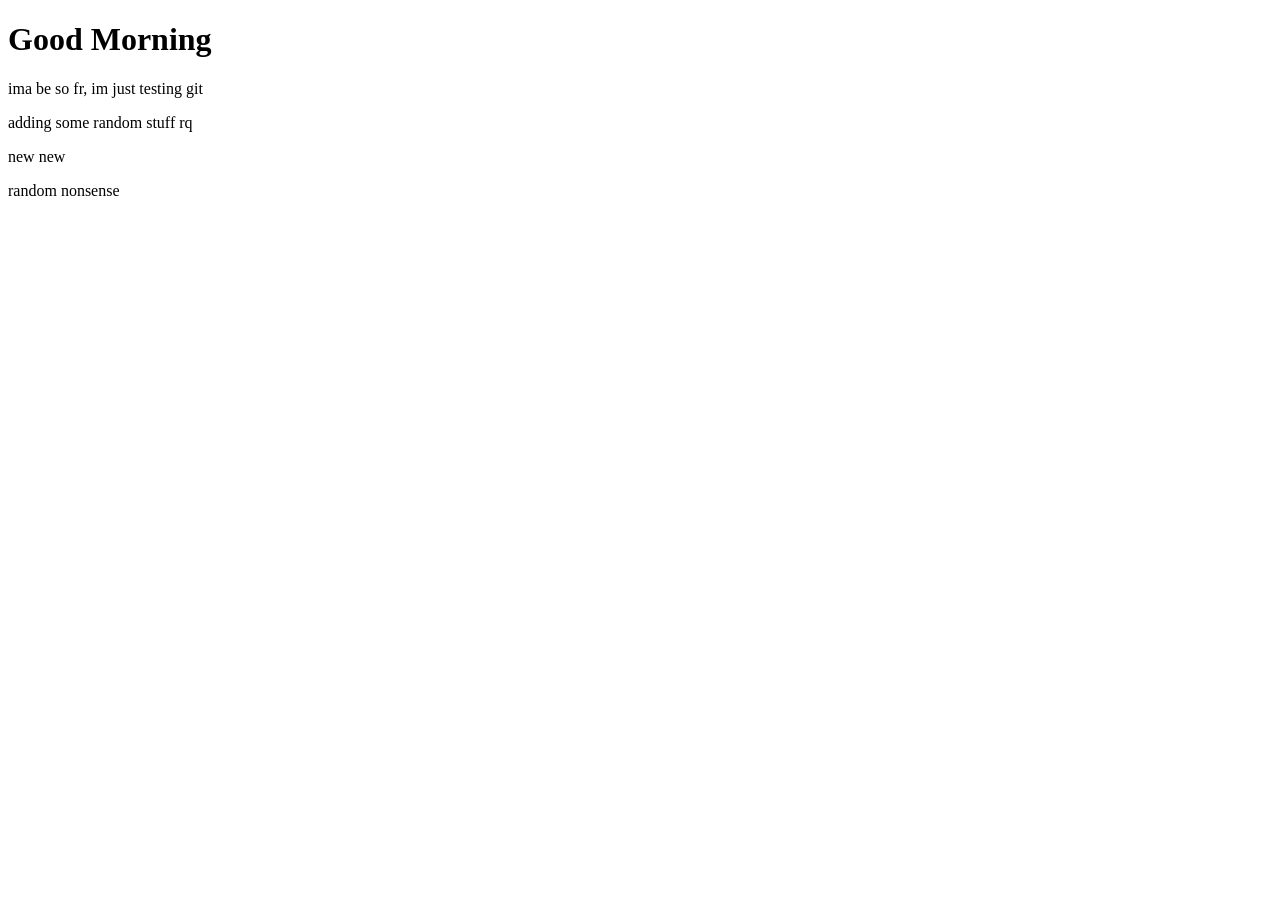
<file: index.html>
<!DOCTYPE html>
<html lang="en">
<head>
    <meta charset="UTF-8">
    <meta name="viewport" content="width=device-width, initial-scale=1.0">
    <title>Changes</title>
    <h1>Good Morning</h1>
    <p>ima be so fr, im just testing git</p>
    <p>adding some random stuff rq</p>
    <p>new new</p>
</head>
<body>
    <p>random nonsense</p>
</body>
</html>
</file>
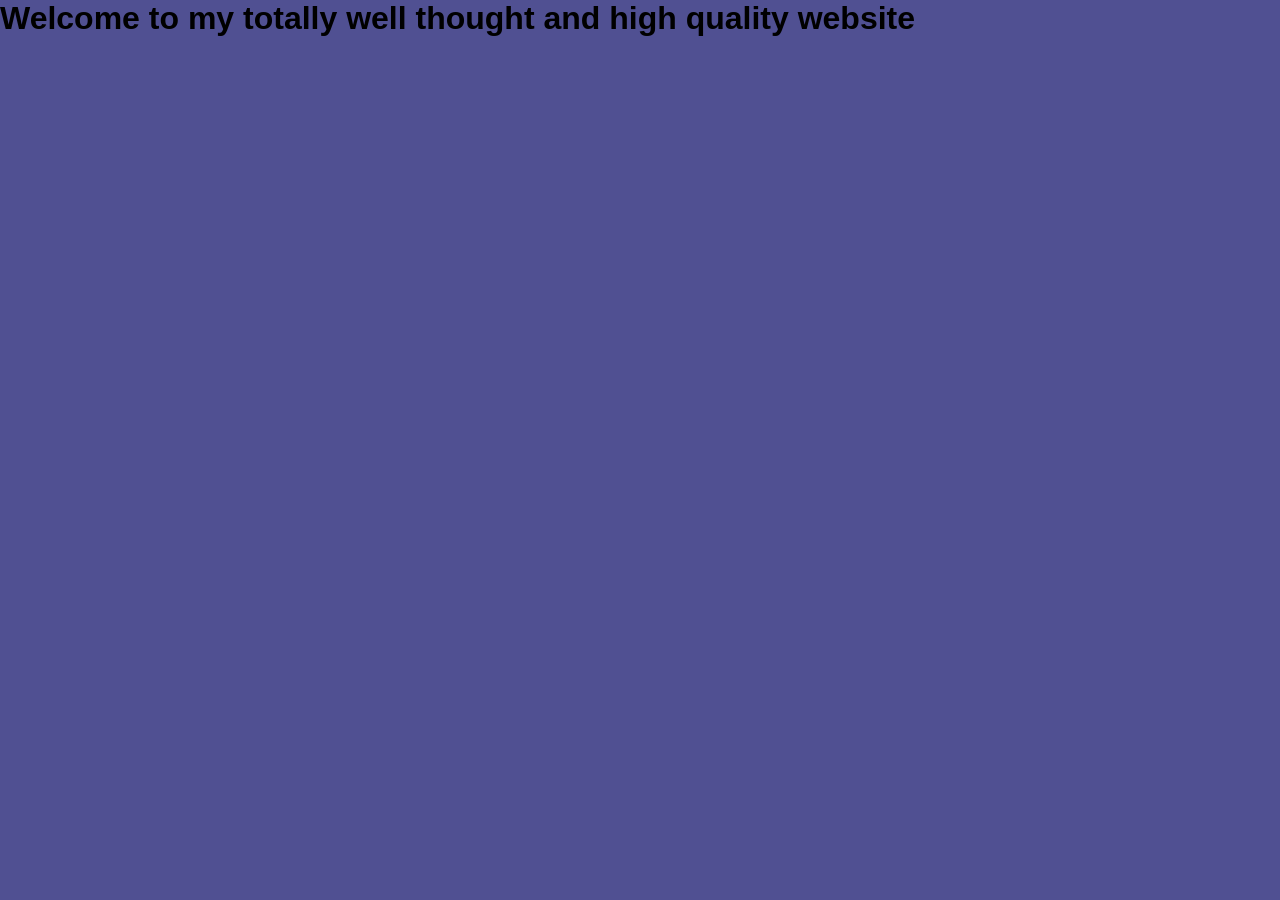
<file: newPage.htm>
<!DOCTYPE html>
<html lang="en">
<head>
    <link rel="stylesheet" href="style.css">
    <meta charset="UTF-8">
    <meta name="viewport" content="width=device-width, initial-scale=1.0">
    <title>Welcome</title>
</head>
<body>
    <h1>Welcome to my totally well thought and high quality website</h1>
</body>
</html>
</file>
<file: style.css>
*{
    margin: 0;
    padding: 0;
    box-sizing: border-box;
}

body{
    background-color: rgba(25, 25, 112, 0.758);
}
h1{
    font-family: 'Lucida Sans', 'Lucida Sans Regular', 'Lucida Grande', 'Lucida Sans Unicode', Geneva, Verdana, sans-serif;
}
</file>
